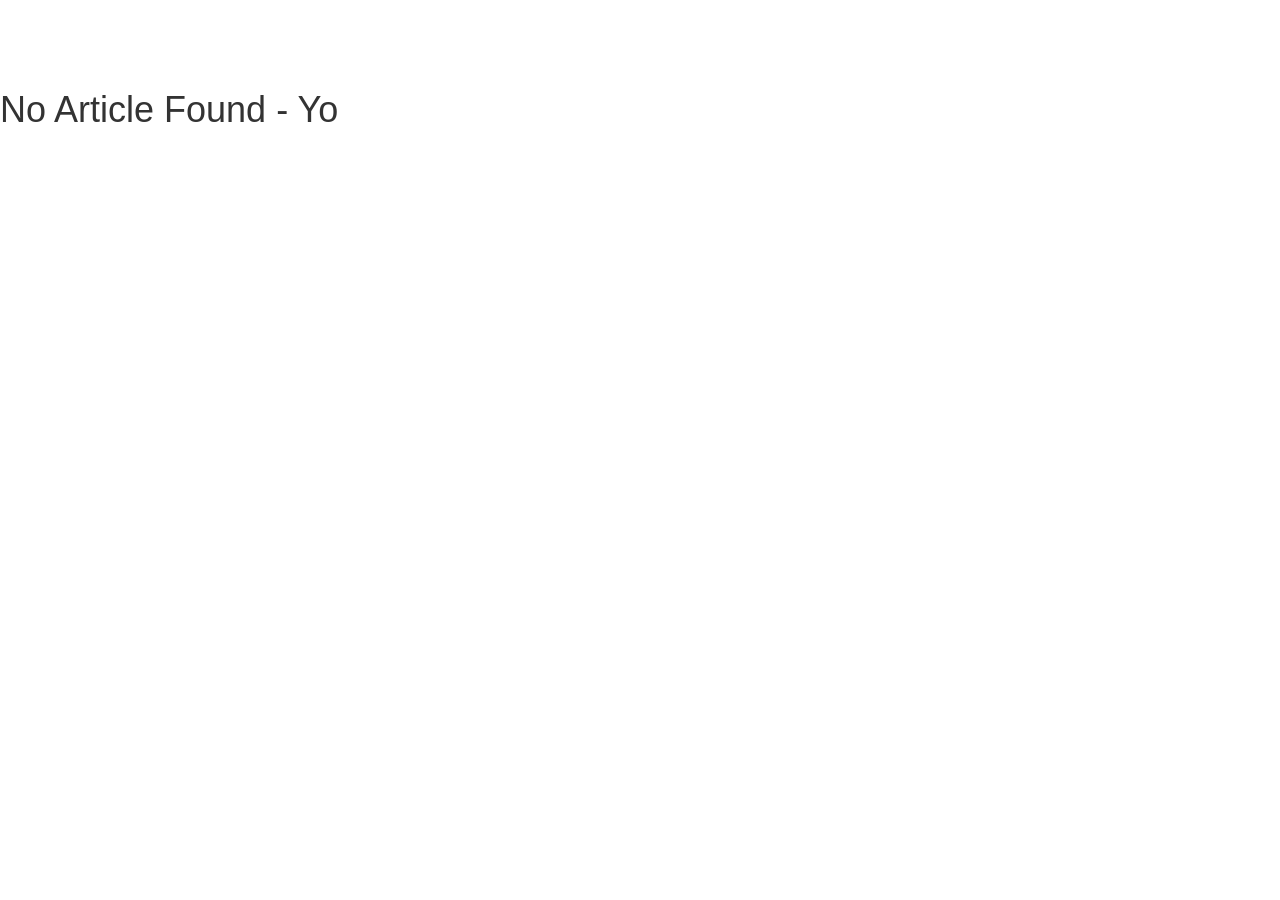
<file: lyketserver/article_not_found.html>
<html>
<head>

    <meta charset="utf-8">
    <meta http-equiv="X-UA-Compatible" content="IE=edge">
    <meta name="viewport" content="width=device-width, initial-scale=1">
    <meta name="description" content="">
    <meta name="author" content="">

    <title>1 Col Portfolio - Start Bootstrap Template</title>

    <!-- Bootstrap Core CSS -->
    <link href="css/bootstrap.min.css" rel="stylesheet">

    <!-- Custom CSS -->
    <link href="css/1-col-portfolio.css" rel="stylesheet">

    <!-- HTML5 Shim and Respond.js IE8 support of HTML5 elements and media queries -->
    <!-- WARNING: Respond.js doesn't work if you view the page via file:// -->
    <!--[if lt IE 9]>
        <script src="https://oss.maxcdn.com/libs/html5shiv/3.7.0/html5shiv.js"></script>
        <script src="https://oss.maxcdn.com/libs/respond.js/1.4.2/respond.min.js"></script>
    <![endif]-->

</head>

<h1>No Article Found - Yo </h1>
   <script src="js/jquery.js"></script>

    <!-- Bootstrap Core JavaScript -->
    <script src="js/bootstrap.min.js"></script>
</html>
</file>
<file: lyketserver/css/1-col-portfolio.css>
/*!
 * Start Bootstrap - 1 Col Portfolio HTML Template (http://startbootstrap.com)
 * Code licensed under the Apache License v2.0.
 * For details, see http://www.apache.org/licenses/LICENSE-2.0.
 */

body {
    padding-top: 70px; /* Required padding for .navbar-fixed-top. Remove if using .navbar-static-top. Change if height of navigation changes. */
}

footer {
    margin: 50px 0;
}
</file>
